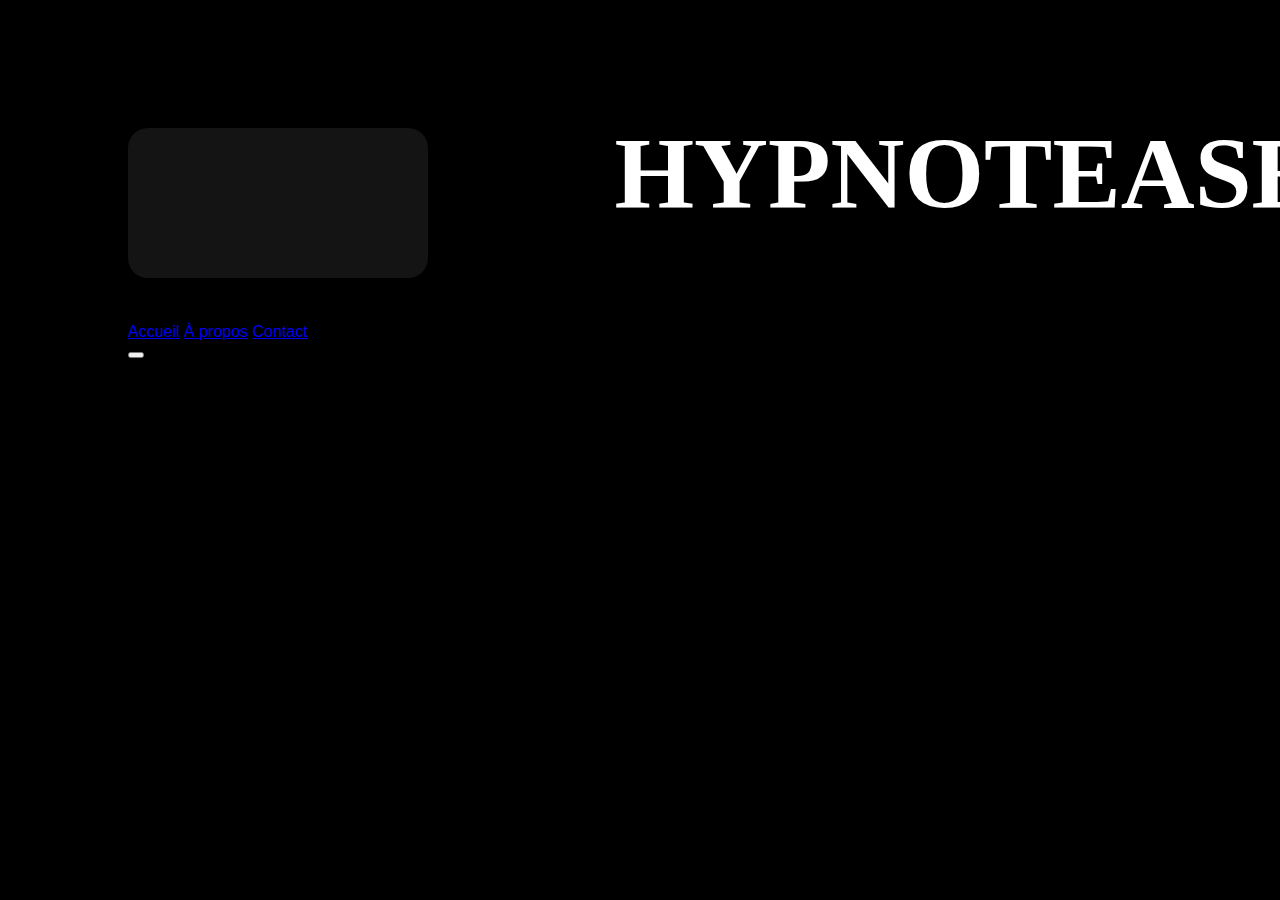
<file: main.html>
<!DOCTYPE html>
<html lang="en">
<head>
    <meta charset="UTF-8">
    <meta http-equiv="X-UA-Compatible" content="IE=edge">
    <meta name="viewport" content="width=device-width, user-scalable=no, minimum-scale=1.0, maximum-scale=1.0">
    <title>Hypnotease</title>
    <link rel="stylesheet" href="style.css" />
</head>

<body>
    <nav>
        <div class="container">
            <h1>HYPNOTEASE</h1>
            <div class="menu">
                <a href="#" class="is-active" >Accueil</a>
                <a href="#">À propos</a>
                <a href="#">Contact</a>
            </div>

            <button class="hamburger">
                <span></span>
                <span></span>
                <span></span>
            </button>
        </div>
    </nav>

</body>
</html>
</file>
<file: style.css>
body {
    color: white;
    background-color: black;
    font-family: sans-serif;
    max-width: 100%;
    margin-left: 10%;
    margin-right: 10%;
    margin-top: 0px;
}

.fixed {
    position: fixed;
    top: 0;
    left: 0;
}

.topnav {
    width: 100%;
    height: 50px;
    background-color: rgba(0, 0, 0, 0.6);
    backdrop-filter: blur(10px);
    align-items: center;
}

.topnav a {
    float: left;
    color: #f2f2f2;
    text-decoration: none;
    font-size: 17px;
    text-align: center;
    width: 25%;
    padding-top: 15px;
    padding-bottom: 15px;
}

.topnav a:hover{
    background-image: linear-gradient(to right, lightgreen, rgb(4, 185, 245), rgb(0, 55, 255));
    -webkit-background-clip: text;
    color: transparent;
    transition: color 0.5s ease-in-out;
}

.center {
    display: flex;
    justify-content: center;
}

h1 {
    font-family: 'Times New Roman', Times, serif;
    font-size: 8vw;
    line-height: 0.9;
    text-align: right;
    z-index: 1;
    margin-left: 38vw;
    margin-top: 10vw;
    margin-bottom: 8vw;


}

.header-image {
    position: absolute;
    z-index: -1;
    left: 0px;
}

.subtitle {
    font-size: 2.2vw;
    font-weight: lighter;
}

h2 {
    font-size: 4vw;
    margin-top: 20px;
}

.section-title {
    font-family: 'Times New Roman', Times, serif;
    margin-bottom: 10px;
}

.section-content {
    margin-left: 20px;
    font-size: 20px;
}
.section-content ul {
    margin-top: 10px;
    list-style-type: square;
}
.section-content ul li {
    margin-top: 5px;
}
.faded {
    opacity: 0;
}
.colored-text{
    background-image: linear-gradient(to right, rgb(145, 238, 145), rgb(4, 185, 245), rgb(0, 55, 255));
    -webkit-background-clip: text;
    color: transparent;
}

.button-container a {
    color: White;
    padding: 15px 32px;
    text-align: center;
    text-decoration: none;
    display: inline-block;
    font-size: 25px;
    display: inline-block;
}

.button-container a:hover{
    background-image: linear-gradient(to right, lightgreen, rgb(4, 185, 245), rgb(0, 55, 255));
    -webkit-background-clip: text;
    color: transparent;
    transition: color 0.5s ease-in-out;
}

.collapsible {
    cursor: pointer;
  }
  
.collapsible + .content {
    display: none;
    ransition: display 0.2s;
}

.collapsible.active + .content {
    display: block;
}

#canvas {
    width: 373px;
    position: relative;
}

.flex-container {
    display: flex;
    flex-direction: row;
    flex-wrap: wrap;
    justify-content: space-between;
}

.container {
    background-color: #141414;
    width: 300px;
    height: 150px;
    margin-bottom: 50px;
    border-radius: 20px;
}

.row::after {
    content: "";
    clear: both;
    display: table;
  }
  
  [class*="col-"] {
    float: left;
  }
  
  .col-1 {width: 8.33%;}
  .col-2 {width: 16.66%;}
  .col-3 {width: 25%;}
  .col-4 {width: 33.33%;}
  .col-5 {width: 41.66%;}
  .col-6 {width: 50%;}
  .col-7 {width: 58.33%;}
  .col-8 {width: 66.66%;}
  .col-9 {width: 75%;}
  .col-10 {width: 83.33%;}
  .col-11 {width: 91.66%;}
  .col-12 {width: 100%;}

  .flex-center {
	display: flex;
	justify-content: center;
	align-items: center;
}

  .social-links {
	display: flex;
}

.social-btn {
	cursor: pointer;
	height: 80px;
	width: 80px;
	font-family: 'Titillium Web', sans-serif;
	color: white;
	border-radius: 20px;
	box-shadow: 0px 10px 10px rgba(0,0,0,0.1);
	background: #141414;
	margin: 5px;
	transition: 1s;
}

.social-btn span {
	width: 0px;
	overflow: hidden;
	transition: 1s;
	text-align: center;
}

.social-btn:hover {
	width: 228px;
	border-radius: 10px;
}

.social-btn:hover span {
	padding: 2px;
	width: max-content;
}

#icon svg {
	fill: rgb(145, 238, 145);
}


  @media only screen and (max-width: 768px) {
    /* For mobile phones: */
    [class*="col-"] {
      width: 100%;
    }

    body {
        margin-left: 7%;
        margin-right: 7%;
    }

    .topnav {
        display: none;
    }

    h1 {
        margin-top: 7vw;
    }

    h2 {
        margin-top: 2px;
        font-size: 5vw;
    }

    .subtitle {
        display: none;
    }

    .section-content {
        font-size: 3.5vw;
    }

    .container {
        width: 100%;
        align-items: center;
    }

    .button-container a {
        font-size: 20px;
        margin-bottom: 2vw;
        margin-top: 2vw;
    }

  }
</file>
